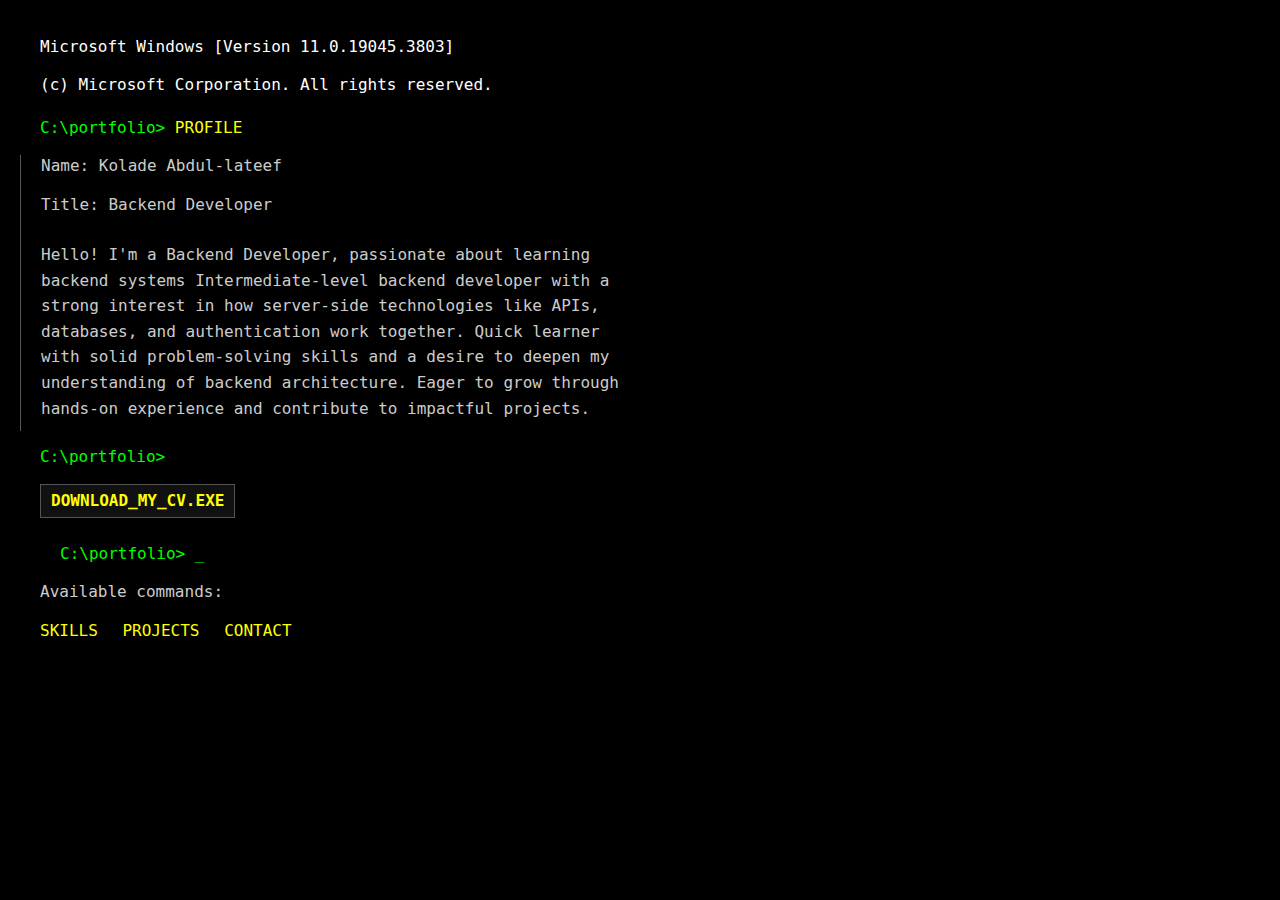
<file: index.html>
<!DOCTYPE html>
<html lang="en">
<head>
  <!-- Primary Meta Tags -->
  <meta charset="UTF-8">
  <meta name="viewport" content="width=device-width, initial-scale=1.0">
  <meta name="title" content="Kolade Abdul-lateef | Backend Developer Portfolio">
  <meta name="description" content="Backend Developer specializing in Python and Django. View my portfolio of web development projects, skills, and experience in building robust server-side applications.">
  <meta name="keywords" content="Backend Developer, Python Developer, Django Developer, Web Development, Portfolio, Kolade Abdul-lateef">
  <meta name="author" content="Kolade Abdul-lateef">
  <meta name="robots" content="index, follow">
  
  <!-- Open Graph / Facebook -->
  <meta name="google-site-verification" content="hyNoNFrNM4-tak-9QUiJVd0Y6zZ9ZMsV8uxDAB7yMGs" />
  <meta property="og:type" content="website">
  <meta property="og:url" content="https://devmorak.vercel.app/">
  <meta property="og:title" content="Kolade Abdul-lateef | Backend Developer Portfolio">
  <meta property="og:description" content="Backend Developer specializing in Python and Django. View my portfolio of web development projects, skills, and experience.">
  
  <!-- Twitter -->
  <meta property="twitter:card" content="summary_large_image">
  <meta property="twitter:url" content="https://devmorak.vercel.app/">
  <meta property="twitter:title" content="Kolade Abdul-lateef | Backend Developer Portfolio">
  <meta property="twitter:description" content="Backend Developer specializing in Python and Django. View my portfolio of web development projects, skills, and experience.">
  
  <title>Kolade Abdul-lateef | Backend Developer Portfolio</title>
  <link rel="stylesheet" href="style.css">
  
  <!-- Structured Data -->
  <script type="application/ld+json">
  {
    "@context": "https://schema.org",
    "@type": "Person",
    "name": "Kolade Abdul-lateef",
    "url": "https://devmorak.vercel.app",
    "jobTitle": "Backend Developer",
    "knowsAbout": ["Python", "Django", "Web Development"],
    "sameAs": [
      "https://github.com/M0RAKINY0",
      "https://www.linkedin.com/in/morakinyo-kolade-471864286/"
    ]
  }
  </script>
</head>
<body>

  <!-- Windows CMD Header -->
  <div class="header">
    <p>Microsoft Windows [Version 11.0.19045.3803]</p>
    <p>(c) Microsoft Corporation. All rights reserved.</p>
  </div>

  <!-- Profile Section -->
  <div class="prompt">C:\portfolio&gt; <span class="cmd" onclick="showSection('profile')">PROFILE</span></div>
  <div id="profile" class="section">
    <p>Name: Kolade Abdul-lateef</p>
    <p>Title: Backend Developer</p>
    <div class="intro">
      <p>Hello! I'm a Backend Developer, passionate about learning backend systems Intermediate-level backend 
        developer with a strong interest in how server-side technologies like APIs, databases, and authentication 
        work together. Quick learner with solid problem-solving skills and a desire to deepen my understanding of 
        backend architecture. Eager to grow through hands-on experience and contribute to impactful projects.</p>
    </div>
  </div>

  <!-- CV Download Button -->
  <div class="prompt">C:\portfolio&gt;</div>
  <div class="cv-download" onclick="downloadCV()">DOWNLOAD_MY_CV.EXE</div>

  <!-- Command Options -->
  <div class="command-area">
    <div class="prompt">C:\portfolio&gt; <span class="blink">_</span></div>
    <p>Available commands:</p>
    <p>
      <span class="cmd" onclick="showSection('skills')">SKILLS</span>
      <span class="cmd" onclick="showSection('projects')">PROJECTS</span>
      <span class="cmd" onclick="showSection('contact')">CONTACT</span>
    </p>
  </div>

  <!-- Hidden Sections -->
  <div id="skills" class="section" style="display:none">
    <div class="prompt">C:\portfolio\skills&gt;DIR</div>
    <ul>
      <li>Languages: Python, Java(intermediate), C++(intermediate)</li>
      <li>Frameworks:  Django</li>
      <li>Tools: Visual Studio, Git, cursor, pycharm</li>
    </ul>
  </div>

  <div id="projects" class="section" style="display:none">
    <div class="prompt">C:\portfolio\projects&gt;DIR</div>
    <div class="project">
      <p> 05/01/2024  02:14 PM    &lt;DIR&gt; <a href="https://github.com/M0RAKINY0/inventory_management_app.git">An inventory management app</a></p>
      <p> A backend-focused inventory management system using Django to track products, quantities, 
        and categories. Built features for adding, updating, and deleting items, with stock alerts and admin 
        authentication for secure access</p>
    </div>
    <div class="project">
      <p> 04/15/2024  10:22 AM    &lt;DIR&gt; <a href="https://github.com/M0RAKINY0/portfolio_source_code.git">Portfolio source code</a></p>
      <p>           Click the link above to view the source code for this portfolio</p>
    </div>
  </div>

  <div id="contact" class="section" style="display:none">
    <div class="prompt">C:\portfolio&gt;CONTACT.EXE</div>
    <p>Email: <a href="mailto:morakinyokolade43@gmail.com">Email me!</a></p>
    <p>LinkedIn: <a href="https://www.linkedin.com/in/morakinyo-kolade-471864286/">www.linkedin.com/in/morakinyo-kolade</a></p>
    <p>GitHub: <a href="https://github.com/M0RAKINY0">github.com/M0RAKINY0</a></p>
  </div>

  <script src="script.js"></script>

</body>
</html>
</file>
<file: style.css>
body {
    background-color: #000000;
    color: #cccccc;
    font-family: 'Consolas', 'Lucida Console', monospace;
    line-height: 1.4;
    padding: 20px;
    margin: 0;
    width: 100%;
    box-sizing: border-box;
}

.header {
    color: #ffffff;
    margin-bottom: 20px;
    padding: 0 20px;
}

.prompt {
    color: #00ff00;
    margin-bottom: 5px;
    padding: 0 20px;
}

.cmd {
    color: #ffff00;
    cursor: pointer;
    margin-right: 15px;
    display: inline-block;
}

.cmd:hover {
    color: #ffffff;
    text-decoration: underline;
}

.section {
    border-left: 1px solid #555555;
    padding-left: 20px;
    margin: 15px 0;
    padding: 0 20px;
}

a {
    color: #99ccff;
    text-decoration: none;
}

a:hover {
    text-decoration: underline;
}

.project {
    margin-bottom: 8px;
    padding: 0 20px;
    max-width: 600px;
}

.project p {
    line-height: 1.6;
    word-wrap: break-word;
    white-space: normal;
}

.blink {
    animation: blink 1s step-end infinite;
}

@keyframes blink {
    50% { opacity: 0; }
}

.cv-download {
    display: inline-block;
    background-color: #111111;
    color: #ffff00;
    padding: 5px 10px;
    margin: 10px 20px;
    border: 1px solid #555555;
    cursor: pointer;
    font-weight: bold;
}

.cv-download:hover {
    background-color: #222222;
    color: #ffffff;
}

.command-area {
    margin-top: 15px;
    padding: 0 20px;
}

.intro {
    margin-top: 15px;
    padding: 10px 0;
    max-width: 600px;
}

.intro p {
    line-height: 1.6;
    margin: 0;
    color: #cccccc;
    word-wrap: break-word;
    white-space: normal;
}

/* Responsive Design */
@media screen and (max-width: 768px) {
    body {
        padding: 10px;
    }
    
    .prompt, .section, .project, .command-area {
        padding: 0 10px;
    }
    
    .cmd {
        display: block;
        margin: 5px 0;
    }

    .intro, .project {
        max-width: 100%;
    }
}

@media screen and (max-width: 480px) {
    body {
        padding: 5px;
    }
    
    .prompt, .section, .project, .command-area {
        padding: 0 5px;
    }
    
    .header p {
        font-size: 0.9em;
    }
}
</file>
